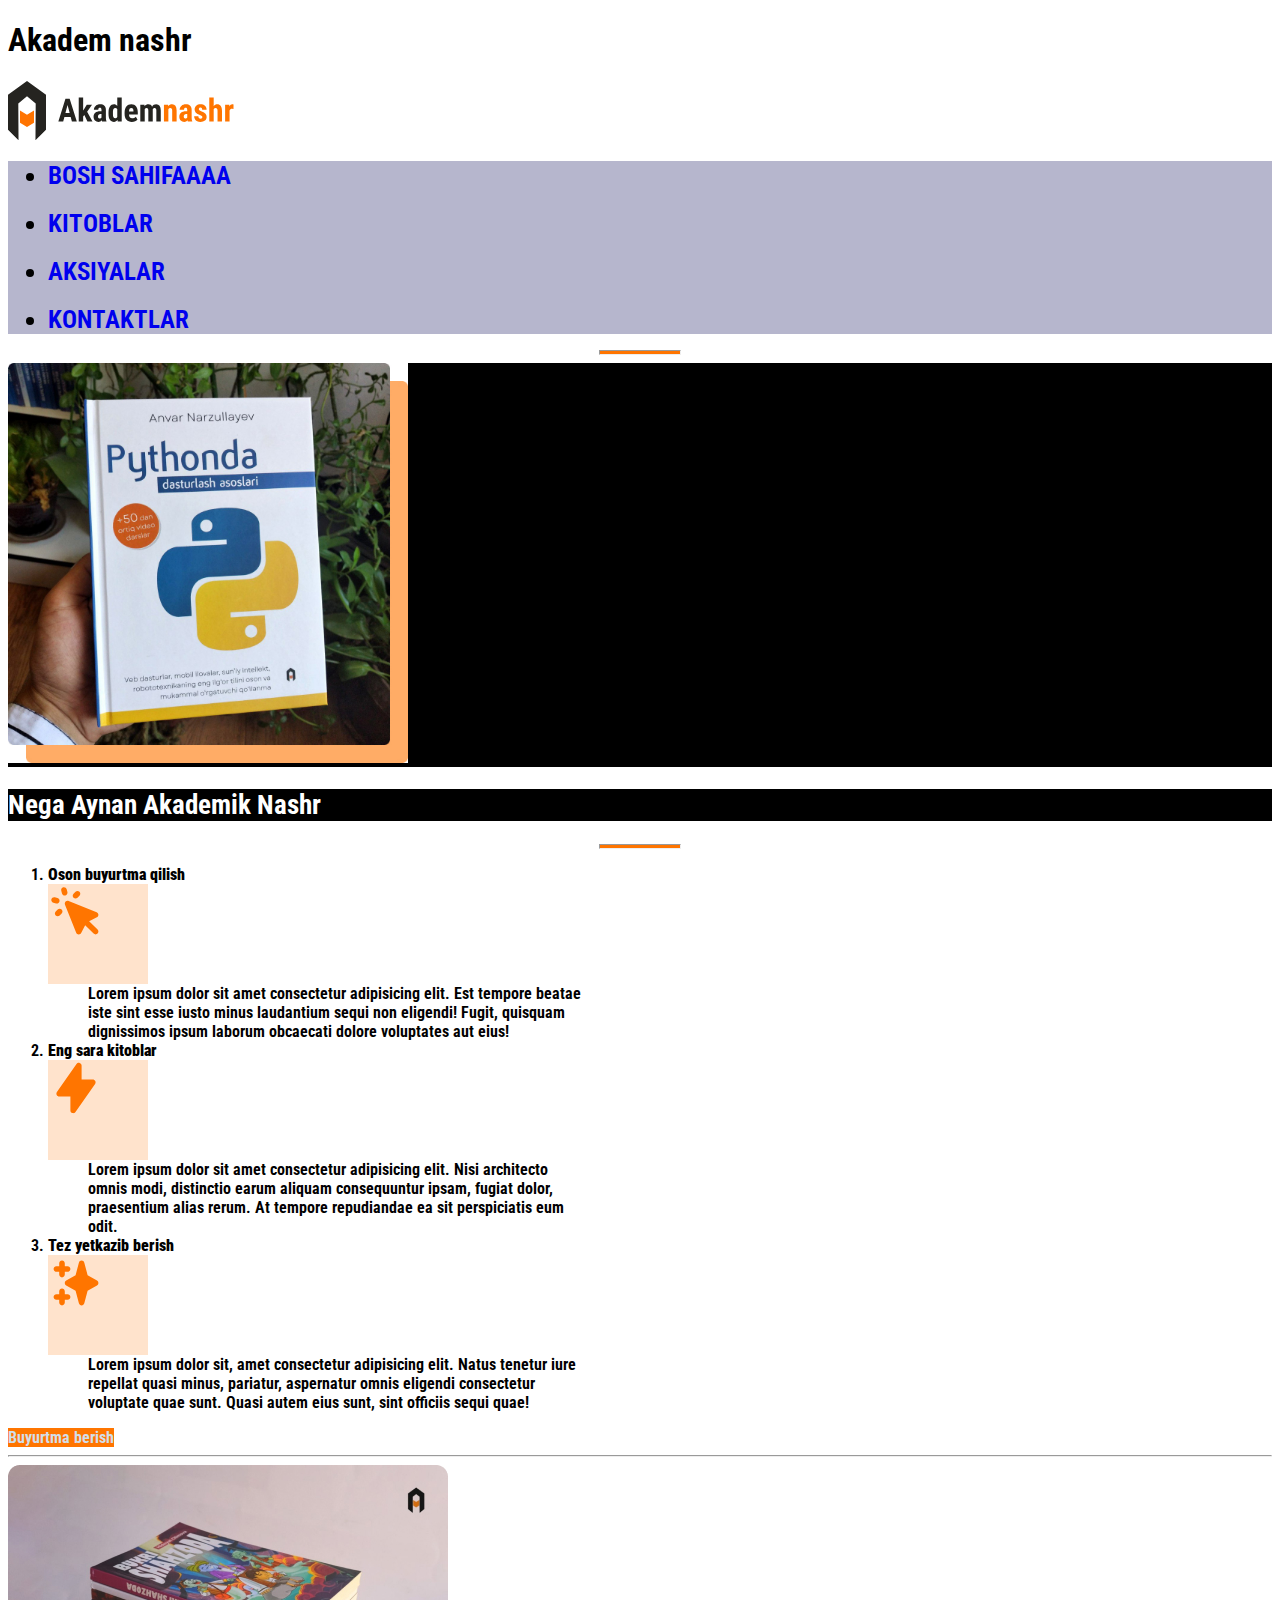
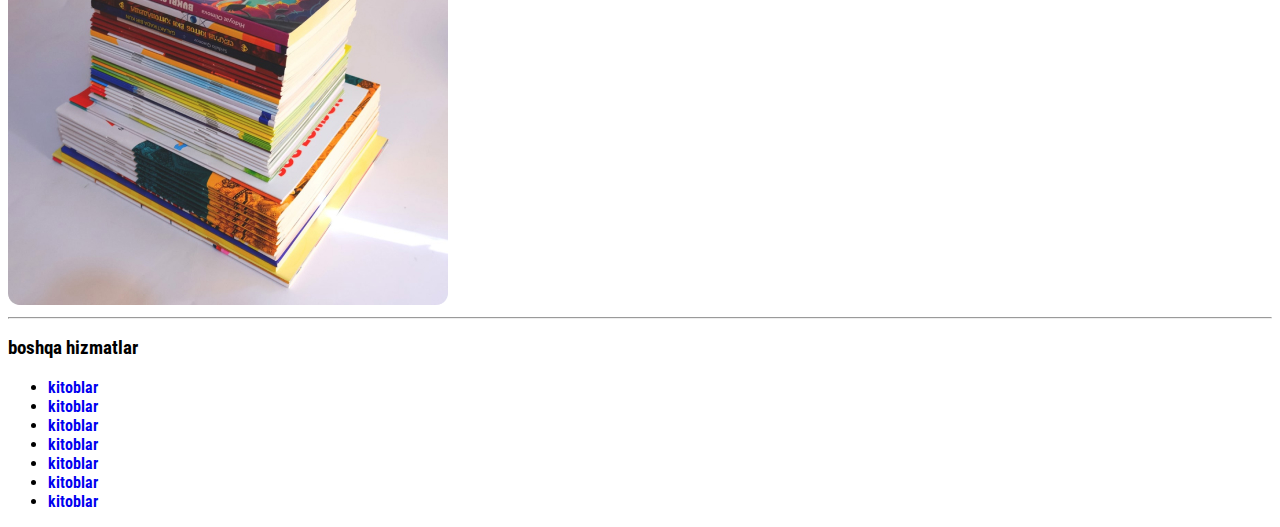
<file: index.html>
<!DOCTYPE html>
<html lang="en">
<head>
  <meta charset="UTF-8">
  <meta name="viewport" content="width=device-width, initial-scale=1.0">
  <title>Document</title>
  <link rel="stylesheet" href="index.css">
  <link rel="preconnect" href="https://fonts.googleapis.com">
  <link rel="preconnect" href="https://fonts.gstatic.com" crossorigin>
  <link href="https://fonts.googleapis.com/css2?family=Roboto+Condensed:wght@670&  family=Roboto:wght@500&display=swap" rel="stylesheet">
</head>
<body>
 <div class="logo-part">
  <h1>Akadem nashr</h1>
 <img src="logo.svg" alt="sss">
 </div>
 <div class="bosh-sahifa">
   <ul >
     <div class="bosh"><li><a href="#">bosh sahifaaaa</a></li></div>
     <br>
     <div class="bosh"><li ><a href="#">kitoblar</a></li></div>
     <br>
     <div class="bosh"><li  ><a href="#">aksiyalar</a></li></div>
     <br>
     <div><li class="bosh"><a href="#">kontaktlar</a></li></div>
   </ul>
 </div>
 <hr class="first-line">
 <div class="rasm"><img src="python-book.jpg" alt="kitob rasmi" height="400"  width="400" srcset="python-book.jpg 1x, python-book@2x.jpg 2x"></div>
 <div
 class="sarlavha"><h2>Nega Aynan Akademik nashr</h2>
 </div>
 <hr class="second-line">

 <ol>
   <li>
     <dt>

      <strong>Oson buyurtma qilish</strong>

      <div class="image"><img  src="cursor-click.svg" alt="salom"></div>
     </dt>
     <dd class="malumot">
      Lorem ipsum dolor sit amet consectetur adipisicing elit. Est tempore  beatae iste sint esse iusto minus laudantium sequi non eligendi! Fugit,  quisquam dignissimos ipsum laborum obcaecati dolore voluptates aut eius!</dd>
   </li>
   <li>
     <dt >

      <strong>Eng sara kitoblar</strong>

      <div class="image"><img  src="lightning-bolt.svg" alt="yaxshi"></div>
     </dt>
     <dd class="malumot">
      Lorem ipsum dolor sit amet consectetur adipisicing elit. Nisi architecto  omnis modi, distinctio earum aliquam consequuntur ipsam, fugiat dolor,  praesentium alias rerum. At tempore repudiandae ea sit perspiciatis eum odit.
     </dd>
   </li>
   <li>
     <dt>

      <strong>Tez yetkazib berish</strong>

      <div class="image"><img src="sparkles.svg" alt="dwd"></div>
     </dt>
     <dd class="malumot">
      Lorem ipsum dolor sit, amet consectetur adipisicing elit. Natus tenetur  iure repellat quasi minus, pariatur, aspernatur omnis eligendi consectetur  voluptate quae sunt. Quasi autem eius sunt, sint officiis sequi quae!
     </dd>
    </li>
 </ol>
 <div >
 <a href="#" class="button">Buyurtma berish</a>
 </div>
 <hr class="thrd-line">
 <img src="sale-img.jpg" alt="aAA" srcset="sale-img.jpg 1x, sale-img@2x.jpg 2x">
 <hr>
 <h3>boshqa hizmatlar</h3>
 <ul>
   <li><a href="#">kitoblar</a></li>
   <li><a href="#">kitoblar</a></li>
   <li><a href="#">kitoblar</a></li>
   <li><a href="#">kitoblar</a></li>
   <li><a href="#">kitoblar</a></li>
   <li><a href="#">kitoblar</a></li>
   <li><a href="#">kitoblar</a></li>
 </ul>





 </body>

</html>
</file>
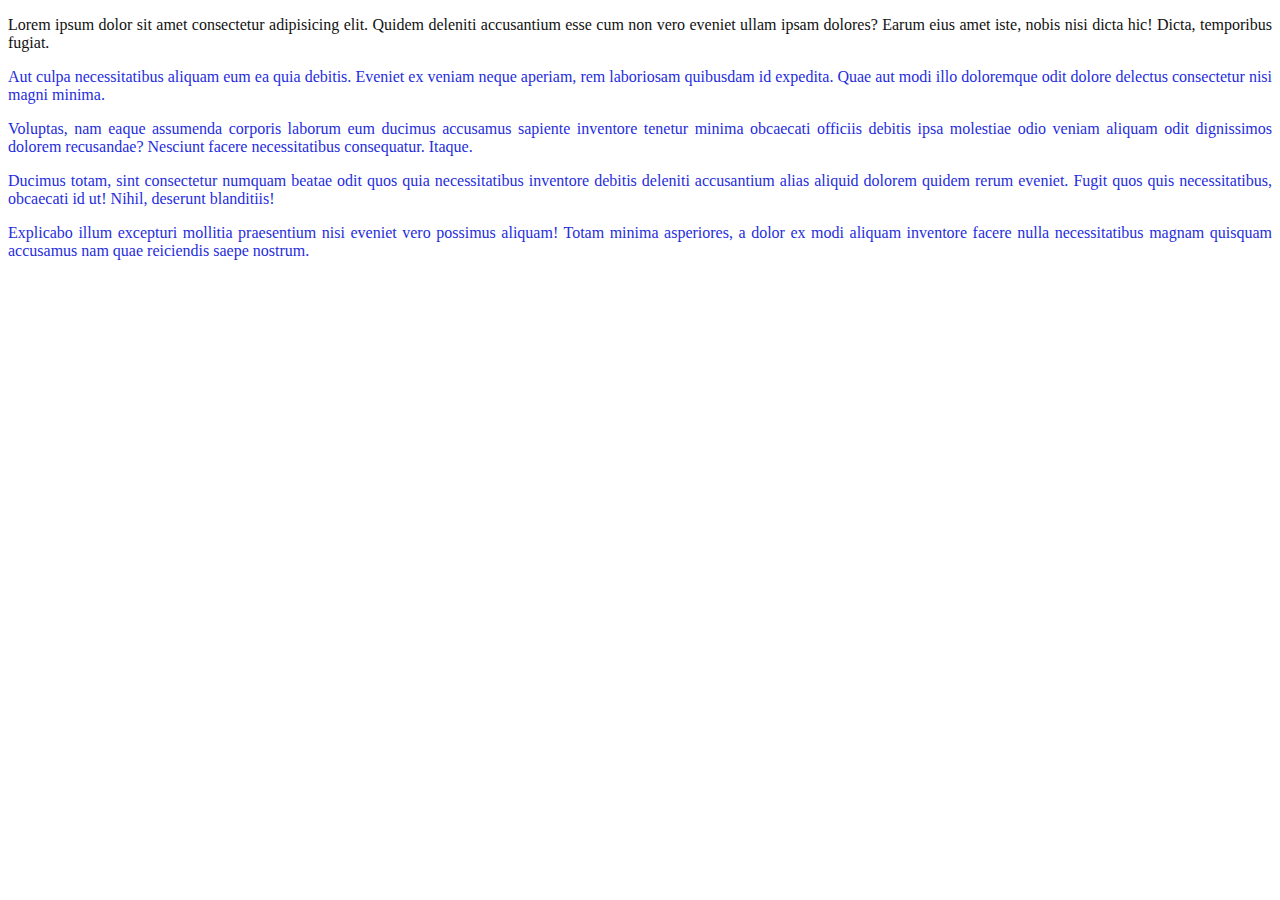
<file: just.html>
<!DOCTYPE html>
<html lang="en">
<head>
  <meta charset="UTF-8">
  <meta name="viewport" content="width=device-width, initial-scale=1.0">
  <title>Document</title>
  <link rel="stylesheet" href="just.css">
</head>
<body>
  <div class="paragraph-1">
    <p>Lorem ipsum dolor sit amet consectetur adipisicing elit. Quidem deleniti accusantium esse cum non vero eveniet ullam ipsam dolores? Earum eius amet iste, nobis nisi dicta hic! Dicta, temporibus fugiat.</p>
  </div>
  <div class="paragraph-2">
    <p>Aut culpa necessitatibus aliquam eum ea quia debitis. Eveniet ex veniam neque aperiam, rem laboriosam quibusdam id expedita. Quae aut modi illo doloremque odit dolore delectus consectetur nisi magni minima.</p>
  </div>
  <div class="paragraph-3">
    <p>Voluptas, nam eaque assumenda corporis laborum eum ducimus accusamus sapiente inventore tenetur minima obcaecati officiis debitis ipsa molestiae odio veniam aliquam odit dignissimos dolorem recusandae? Nesciunt facere necessitatibus consequatur. Itaque.</p>
  </div>
  <div class="paragraph-4">
    <p>Ducimus totam, sint consectetur numquam beatae odit quos quia necessitatibus inventore debitis deleniti accusantium alias aliquid dolorem quidem rerum eveniet. Fugit quos quis necessitatibus, obcaecati id ut! Nihil, deserunt blanditiis!</p>
  </div>
  <div class="paragraph-5">
    <p>Explicabo illum excepturi mollitia praesentium nisi eveniet vero possimus aliquam! Totam minima asperiores, a dolor ex modi aliquam inventore facere nulla necessitatibus magnam quisquam accusamus nam quae reiciendis saepe nostrum.</p>
  </div>
</body>
</html>
</file>
<file: index.css>
.logo-part{
  background-color:#ffffff;

}


.bosh-sahifa {
  background-color: rgb(182, 182, 205);
}
.rasm{
  background-color: black;
}

.bosh{

  text-decoration:none;
  font-size: 25px;
  text-transform:uppercase;

}

.first-line{
  width: 80px;
  height: 3px;
  color: #ff7500;
  text-align: left;
  background-color: #ff7500;
}
.sarlavha{
background-color: black;
color: #ffffff;
font-size: large;
text-transform: capitalize;
}

.second-line{
  background-color: #ff7500;
  color: #ff7500;
  height: 3px;
  width: 80px;
  text-align: end;}

  .button{
    background-color:#ff7500;
    color: rgb(210, 223, 235);

    text-decoration:none;

    width: 120px;
  }


  .malumot{
    width:500px;
  }



  .image{
    width: 100px;
    height: 100px;
    background-color:  rgba(255, 117, 0, 0.2);
    ;
  }


  ul a{

    text-decoration: none;
  }


  body {
  font-family: "Roboto Condensed", sans-serif;
  font-optical-sizing: auto;
  font-weight: 670;
  font-style: normal;
}
</file>
<file: just.css>
body{
  color: #1f2ddd;
  text-align: justify;
}


.paragraph-1{
  color: #111;
}
</file>
